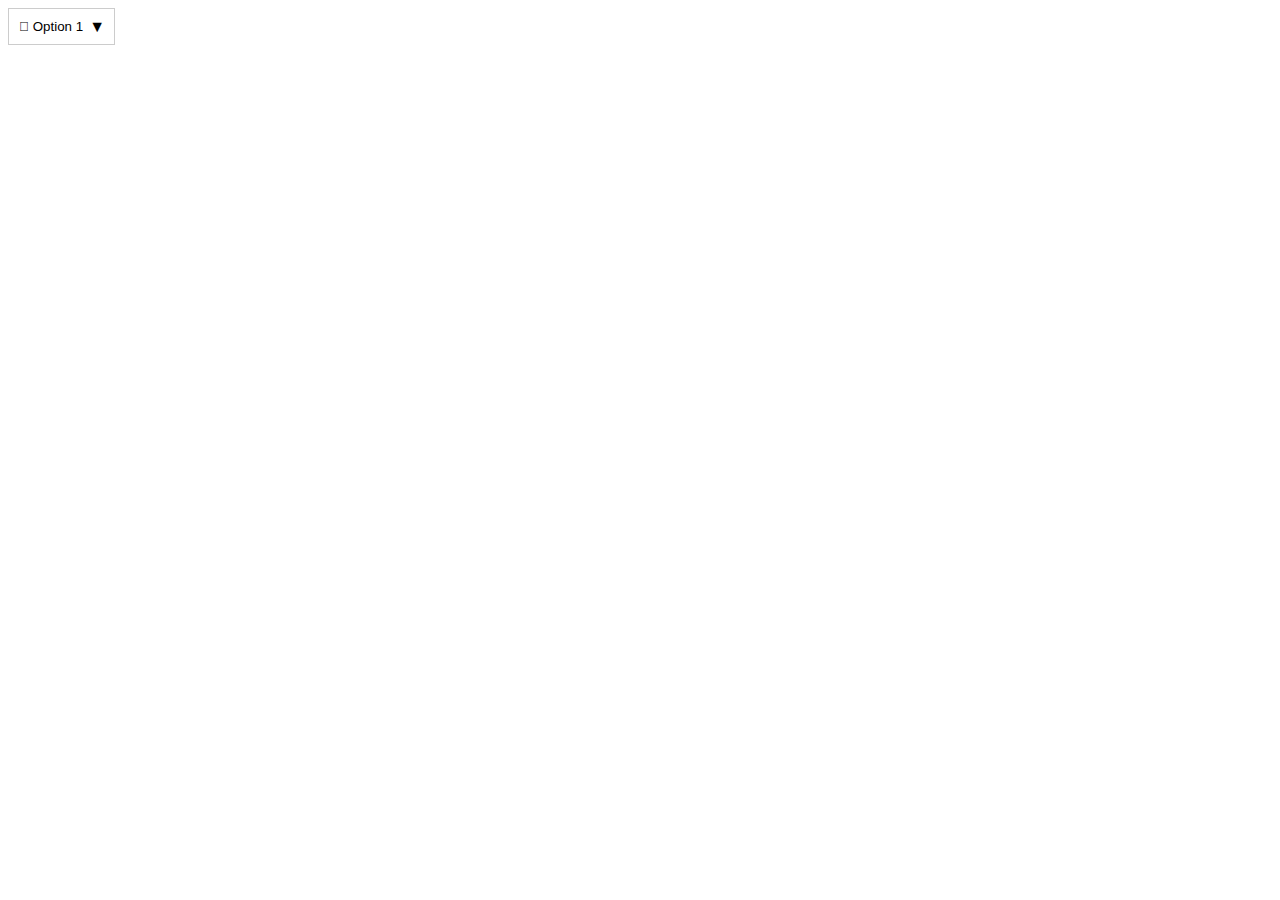
<file: text.htm>
<!DOCTYPE html>
<html>

<head>
    <style>
        /* Style for the custom select box */
        .custom-select {
            position: relative;
            display: inline-block;
        }

        /* Style for the select box arrow */
        .custom-select::after {
            content: '\25BC';
            /* Unicode character for a down arrow */
            position: absolute;
            top: 0;
            right: 0;
            padding: 10px;
        }

        /* Style for the select box */
        select {
            appearance: none;
            /* Remove default arrow */
            -webkit-appearance: none;
            -moz-appearance: none;
            background-color: #fff;
            border: 1px solid #ccc;
            padding: 10px 30px 10px 10px;
            /* Add padding to make room for the arrow */
        }
    </style>
</head>

<body>
    <div class="custom-select">
        <select>
            <option value="option1">&#xf015; Option 1</option> <!-- Use the Unicode value of the desired icon -->
            <option value="option2">&#xf019; Option 2</option>
            <option value="option3">&#xf0c0; Option 3</option>
        </select>
    </div>
</body>

</html>
</file>
